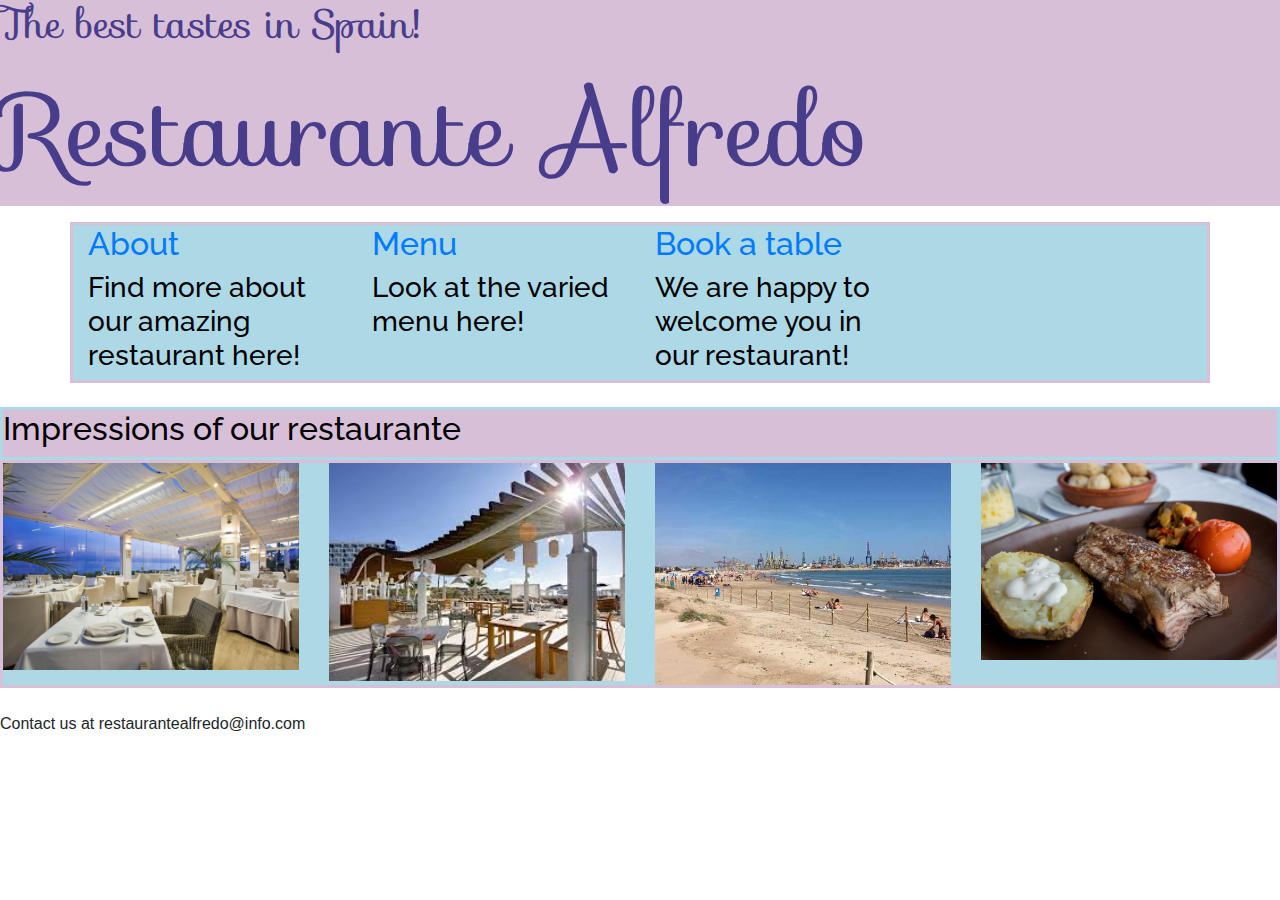
<file: index.html>
<!doctype html>
<html lang="en">
  <head>
    <!-- Global site tag (gtag.js) - Google Analytics -->
<script async src="https://www.googletagmanager.com/gtag/js?id=G-1Q0Q1Q3T79"></script>
<script>
  window.dataLayer = window.dataLayer || [];
  function gtag(){dataLayer.push(arguments);}
  gtag('js', new Date());

  gtag('config', 'G-1Q0Q1Q3T79');
</script>
    <!-- Required meta tags -->
    <meta charset="utf-8">
    <meta name="viewport" content="width=device-width, initial-scale=1, shrink-to-fit=no">

    <!-- Bootstrap CSS -->
    <link href="css/bootstrap.min.css" rel="stylesheet"/>
   <link rel="stylesheet" href="css/styles.css">
   <link rel="stylesheet" href="https://fonts.googleapis.com/css?family=Sofia">
   <link rel="preconnect" href="https://fonts.gstatic.com"> 
<link href="https://fonts.googleapis.com/css2?family=Raleway:wght@200&display=swap" rel="stylesheet">

    <title>Restaurant</title>
  </head>
  <body>


    <div class= "title"> 
      <header>
    <h1> The best tastes in Spain! </h1> <p> Restaurante Alfredo </p>
      </header>
  </div>
<nav>
  <div class="navigation">
  </div>
    <div class="container"> 
      <div class="row"> 
        <div class= "col-sm-6 col-md-4 col-lg-3">
          <h2> <a href="#">About</a></h2> 
          <h3> Find more about our amazing restaurant here! </h3>
        </div>
        <div class= "col-sm-6 col-md-4 col-lg-3">
          <h2> <a href="193377.html">Menu</a> </h2>
          <h3> Look at the varied menu here! </h3>
        </div>
        <div class= "col-sm-6 col-md-4 col-lg-3">
          <h2> <a href="#">Book a table</a></h2>
          <h3> We are happy to welcome you in our restaurant! </h3>
        </div>
      </div>
    </div>
      </nav>
      &nbsp;
      &nbsp;
<main>
  <div class="impressions"> 
    <h2> Impressions of our restaurante </h2>
  </div>

     <div class="container2"> 
      <div class="row"> 
        <div class= "col-sm-6 col-md-4 col-lg-3"> 
<img class="img-fluid" src="images/restaurante-05-min.jpeg" alt="Responsive image" height="400" width="500">
</div>
  <div class= "col-sm-6 col-md-4 col-lg-3"> 
<img class="img-fluid" src="images/restaurantoutside.jpg" alt="Responsive image" height="200" width="500">
</div>
<div class= "col-sm-6 col-md-4 col-lg-3"> 
<img class="img-fluid" src="images/restaurantbeach.jpg" alt="Responsive image" height="400" width="500">
</div>
<div class= "col-sm-6 col-md-4 col-lg-3"> 
<img class="img-fluid" src="images/restaurantfood4.jpg" alt="Responsive image" height="500" width="500">

</div>
</div>
</div>
&nbsp;
&nbsp;
&nbsp;

</main>

<footer>
  Contact us at restaurantealfredo@info.com </footer>
    <!-- Optional JavaScript -->
    <!-- jQuery first,(Popper.js is included in the Bootstrap JS, then Bootstrap JS -->
    <script src="js/jquery-3.6.0.slim.min.js"></script>
    <script src="js/bootstrap.bundle.min.js"></script>
  </body>
</html>
</file>
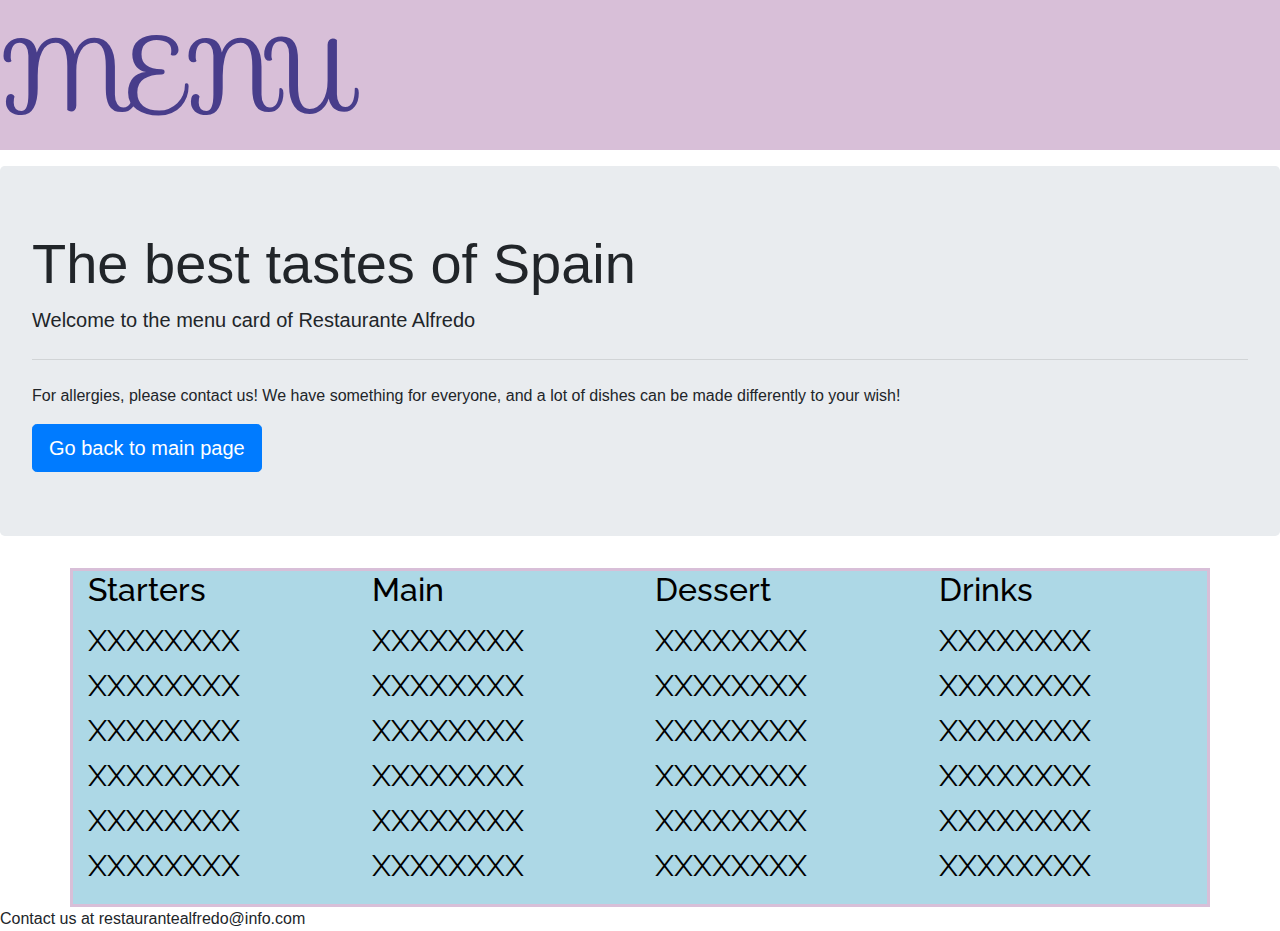
<file: 193377.html>
<!doctype html>
<html lang="en">
  <head>
    <!-- Required meta tags -->
    <meta charset="utf-8">
    <meta name="viewport" content="width=device-width, initial-scale=1, shrink-to-fit=no">

    <!-- Bootstrap CSS -->
    <link href="css/bootstrap.min.css" rel="stylesheet"/>
   <link rel="stylesheet" href="css/styles.css">
   <link rel="stylesheet" href="https://fonts.googleapis.com/css?family=Sofia">
   <link rel="preconnect" href="https://fonts.gstatic.com"> 
<link href="https://fonts.googleapis.com/css2?family=Raleway:wght@200&display=swap" rel="stylesheet">

    <title>Menu Restaurant</title>
  </head>
  <body>
    <div class= "title">
      <header>
     <p> MENU </p>

      </header>
    </div>

    <div class="jumbotron">
  <h1 class="display-4">The best tastes of Spain</h1>
  <p class="lead">Welcome to the menu card of Restaurante Alfredo</p>
  <hr class="my-4">
  <p>For allergies, please contact us! We have something for everyone, and a lot of dishes can be made differently to your wish!</p>
  <a class="btn btn-primary btn-lg" href="index.html" role="button">Go back to main page</a>
</div>

<div class="navigation">
</div>
  <main>
    <div class="container">
      <div class="row">
        <div class= "col-sm-6 col-md-4 col-lg-3">
          <h2> Starters </h2>
          <p> XXXXXXXX
              XXXXXXXX
              XXXXXXXX
              XXXXXXXX
              XXXXXXXX
              XXXXXXXX </p>
        </div>
        <div class= "col-sm-6 col-md-4 col-lg-3">
          <h2> Main </h2>
          <p> 
              XXXXXXXX
              XXXXXXXX
              XXXXXXXX
              XXXXXXXX
              XXXXXXXX
              XXXXXXXX
             </p>
        </div>
        <div class= "col-sm-6 col-md-4 col-lg-3">
          <h2> Dessert </h2>
           <p> 
              XXXXXXXX
              XXXXXXXX
              XXXXXXXX
              XXXXXXXX
              XXXXXXXX
              XXXXXXXX</p>
        </div>
           <div class= "col-sm-6 col-md-4 col-lg-3">
          <h2> Drinks </h2>
          <p> XXXXXXXX
              XXXXXXXX
              XXXXXXXX
              XXXXXXXX
              XXXXXXXX
              XXXXXXXX
             </p>
        </div>
        </div>
        </div>
  
    </main>
         <footer>
          <div class="footer">
          Contact us at restaurantealfredo@info.com
</div>
         </footer>
    <!-- Optional JavaScript -->
    <!-- jQuery first,(Popper.js is included in the Bootstrap JS, then Bootstrap JS -->
    <script src="js/jquery-3.6.0.slim.min.js"></script>
    <script src="js/bootstrap.bundle.min.js"></script>
  </body>
</html>
</file>
<file: css/styles.css>
* { margin: 0; padding: 0; border: 0; font-size: 100%; }

.title {
	color: darkslateblue;
	background-color: thistle;
	font-family: "Sofia", sans-serif;
	font-size: 100px;
}


.container {
	color: black;
	background-color: lightblue;
font-family: 'Raleway', sans-serif;	
font-size: 30px;
border: solid thistle;
}

.impressions {
color: black;
background-color: thistle;
font-family: 'Raleway', sans-serif;	
font-size: 30px;
border: solid lightblue;
}

.container2 {
color: black;
background-color: lightblue;
font-family: 'Raleway', sans-serif;	
font-size: 30px;
border: solid thistle;
}
</file>
